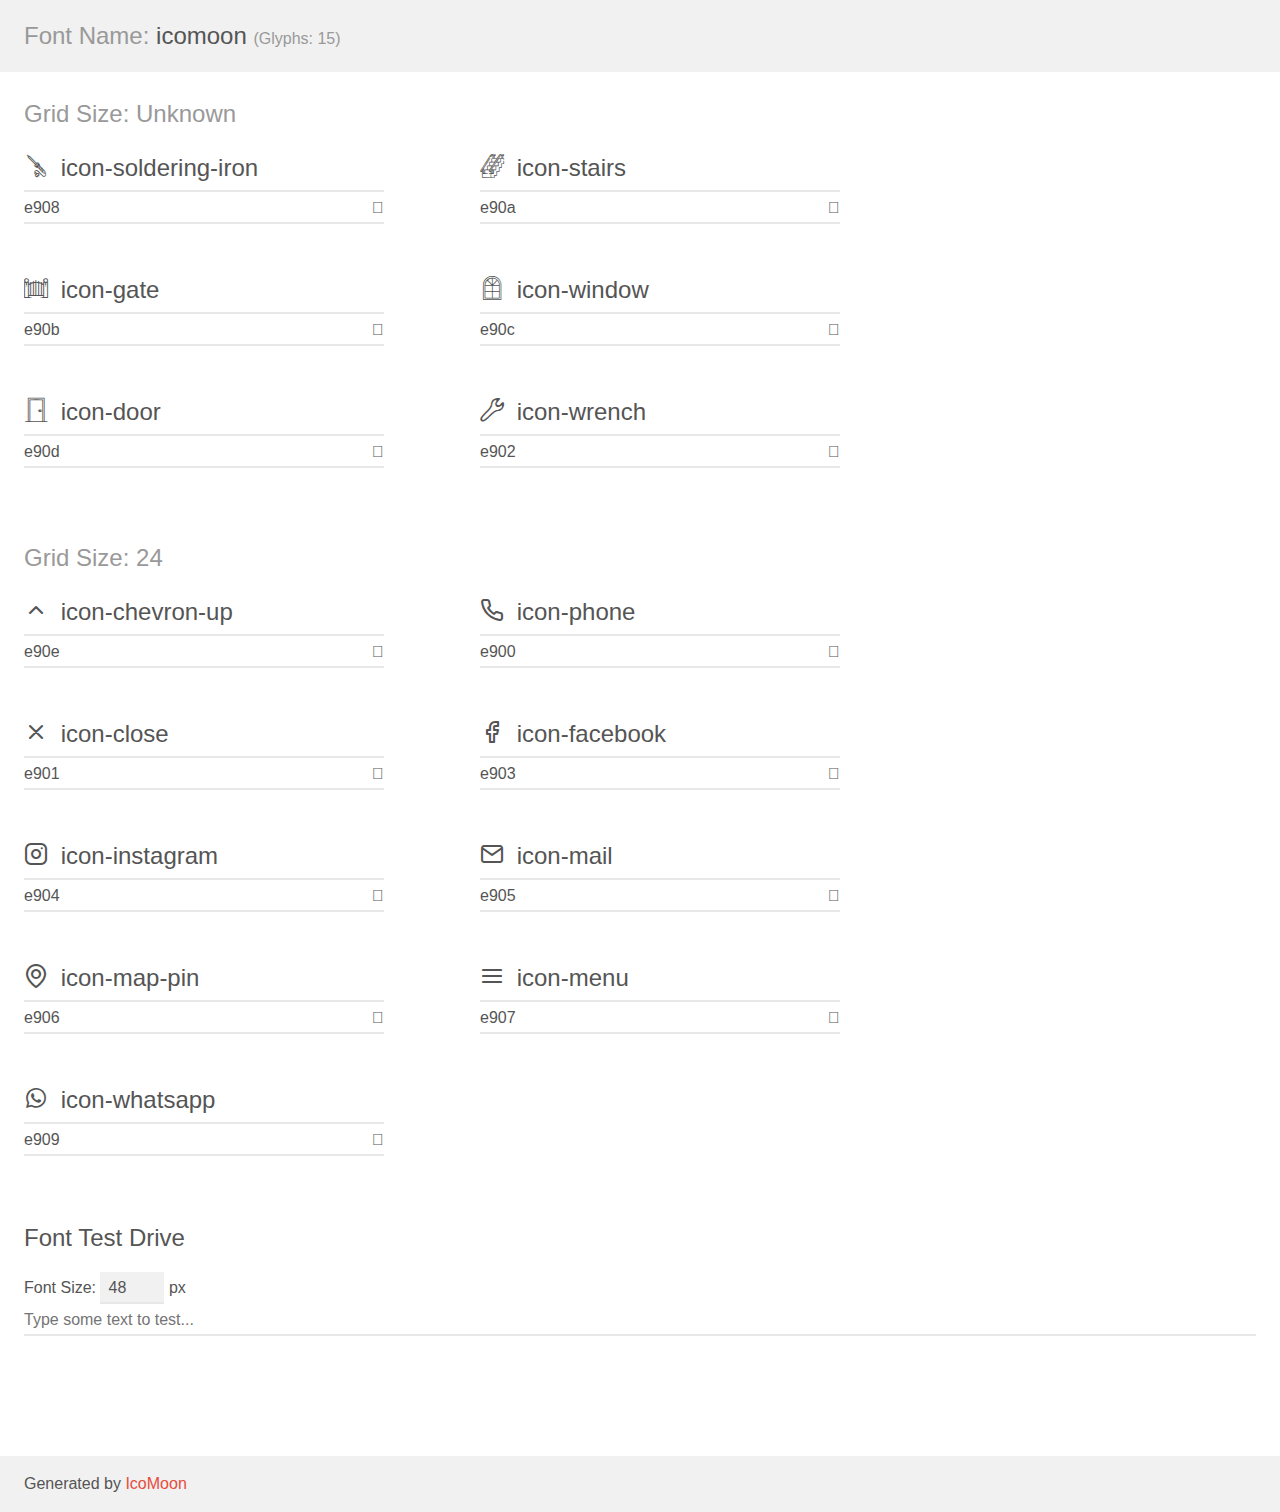
<file: assets/fonts/demo.html>
<!doctype html>
<html>
<head>
    <meta charset="utf-8">
    <title>IcoMoon Demo</title>
    <meta name="description" content="An Icon Font Generated By IcoMoon.io">
    <meta name="viewport" content="width=device-width, initial-scale=1">
    <link rel="stylesheet" href="demo-files/demo.css">
    <link rel="stylesheet" href="style.css"></head>
<body>
    <div class="bgc1 clearfix">
        <h1 class="mhmm mvm"><span class="fgc1">Font Name:</span> icomoon <small class="fgc1">(Glyphs:&nbsp;15)</small></h1>
    </div>
    <div class="clearfix mhl ptl">
        <h1 class="mvm mtn fgc1">Grid Size: Unknown</h1>
        <div class="glyph fs1">
            <div class="clearfix bshadow0 pbs">
                <span class="icon-soldering-iron"></span>
                <span class="mls"> icon-soldering-iron</span>
            </div>
            <fieldset class="fs0 size1of1 clearfix hidden-false">
                <input type="text" readonly value="e908" class="unit size1of2" />
                <input type="text" maxlength="1" readonly value="&#xe908;" class="unitRight size1of2 talign-right" />
            </fieldset>
            <div class="fs0 bshadow0 clearfix hidden-true">
                <span class="unit pvs fgc1">liga: </span>
                <input type="text" readonly value="" class="liga unitRight" />
            </div>
        </div>
        <div class="glyph fs1">
            <div class="clearfix bshadow0 pbs">
                <span class="icon-stairs"></span>
                <span class="mls"> icon-stairs</span>
            </div>
            <fieldset class="fs0 size1of1 clearfix hidden-false">
                <input type="text" readonly value="e90a" class="unit size1of2" />
                <input type="text" maxlength="1" readonly value="&#xe90a;" class="unitRight size1of2 talign-right" />
            </fieldset>
            <div class="fs0 bshadow0 clearfix hidden-true">
                <span class="unit pvs fgc1">liga: </span>
                <input type="text" readonly value="" class="liga unitRight" />
            </div>
        </div>
        <div class="glyph fs1">
            <div class="clearfix bshadow0 pbs">
                <span class="icon-gate"></span>
                <span class="mls"> icon-gate</span>
            </div>
            <fieldset class="fs0 size1of1 clearfix hidden-false">
                <input type="text" readonly value="e90b" class="unit size1of2" />
                <input type="text" maxlength="1" readonly value="&#xe90b;" class="unitRight size1of2 talign-right" />
            </fieldset>
            <div class="fs0 bshadow0 clearfix hidden-true">
                <span class="unit pvs fgc1">liga: </span>
                <input type="text" readonly value="" class="liga unitRight" />
            </div>
        </div>
        <div class="glyph fs1">
            <div class="clearfix bshadow0 pbs">
                <span class="icon-window"></span>
                <span class="mls"> icon-window</span>
            </div>
            <fieldset class="fs0 size1of1 clearfix hidden-false">
                <input type="text" readonly value="e90c" class="unit size1of2" />
                <input type="text" maxlength="1" readonly value="&#xe90c;" class="unitRight size1of2 talign-right" />
            </fieldset>
            <div class="fs0 bshadow0 clearfix hidden-true">
                <span class="unit pvs fgc1">liga: </span>
                <input type="text" readonly value="" class="liga unitRight" />
            </div>
        </div>
        <div class="glyph fs1">
            <div class="clearfix bshadow0 pbs">
                <span class="icon-door"></span>
                <span class="mls"> icon-door</span>
            </div>
            <fieldset class="fs0 size1of1 clearfix hidden-false">
                <input type="text" readonly value="e90d" class="unit size1of2" />
                <input type="text" maxlength="1" readonly value="&#xe90d;" class="unitRight size1of2 talign-right" />
            </fieldset>
            <div class="fs0 bshadow0 clearfix hidden-true">
                <span class="unit pvs fgc1">liga: </span>
                <input type="text" readonly value="" class="liga unitRight" />
            </div>
        </div>
        <div class="glyph fs1">
            <div class="clearfix bshadow0 pbs">
                <span class="icon-wrench"></span>
                <span class="mls"> icon-wrench</span>
            </div>
            <fieldset class="fs0 size1of1 clearfix hidden-false">
                <input type="text" readonly value="e902" class="unit size1of2" />
                <input type="text" maxlength="1" readonly value="&#xe902;" class="unitRight size1of2 talign-right" />
            </fieldset>
            <div class="fs0 bshadow0 clearfix hidden-true">
                <span class="unit pvs fgc1">liga: </span>
                <input type="text" readonly value="" class="liga unitRight" />
            </div>
        </div>
    </div>
    <div class="clearfix mhl ptl">
        <h1 class="mvm mtn fgc1">Grid Size: 24</h1>
        <div class="glyph fs2">
            <div class="clearfix bshadow0 pbs">
                <span class="icon-chevron-up"></span>
                <span class="mls"> icon-chevron-up</span>
            </div>
            <fieldset class="fs0 size1of1 clearfix hidden-false">
                <input type="text" readonly value="e90e" class="unit size1of2" />
                <input type="text" maxlength="1" readonly value="&#xe90e;" class="unitRight size1of2 talign-right" />
            </fieldset>
            <div class="fs0 bshadow0 clearfix hidden-true">
                <span class="unit pvs fgc1">liga: </span>
                <input type="text" readonly value="" class="liga unitRight" />
            </div>
        </div>
        <div class="glyph fs2">
            <div class="clearfix bshadow0 pbs">
                <span class="icon-phone"></span>
                <span class="mls"> icon-phone</span>
            </div>
            <fieldset class="fs0 size1of1 clearfix hidden-false">
                <input type="text" readonly value="e900" class="unit size1of2" />
                <input type="text" maxlength="1" readonly value="&#xe900;" class="unitRight size1of2 talign-right" />
            </fieldset>
            <div class="fs0 bshadow0 clearfix hidden-true">
                <span class="unit pvs fgc1">liga: </span>
                <input type="text" readonly value="" class="liga unitRight" />
            </div>
        </div>
        <div class="glyph fs2">
            <div class="clearfix bshadow0 pbs">
                <span class="icon-close"></span>
                <span class="mls"> icon-close</span>
            </div>
            <fieldset class="fs0 size1of1 clearfix hidden-false">
                <input type="text" readonly value="e901" class="unit size1of2" />
                <input type="text" maxlength="1" readonly value="&#xe901;" class="unitRight size1of2 talign-right" />
            </fieldset>
            <div class="fs0 bshadow0 clearfix hidden-true">
                <span class="unit pvs fgc1">liga: </span>
                <input type="text" readonly value="" class="liga unitRight" />
            </div>
        </div>
        <div class="glyph fs2">
            <div class="clearfix bshadow0 pbs">
                <span class="icon-facebook"></span>
                <span class="mls"> icon-facebook</span>
            </div>
            <fieldset class="fs0 size1of1 clearfix hidden-false">
                <input type="text" readonly value="e903" class="unit size1of2" />
                <input type="text" maxlength="1" readonly value="&#xe903;" class="unitRight size1of2 talign-right" />
            </fieldset>
            <div class="fs0 bshadow0 clearfix hidden-true">
                <span class="unit pvs fgc1">liga: </span>
                <input type="text" readonly value="" class="liga unitRight" />
            </div>
        </div>
        <div class="glyph fs2">
            <div class="clearfix bshadow0 pbs">
                <span class="icon-instagram"></span>
                <span class="mls"> icon-instagram</span>
            </div>
            <fieldset class="fs0 size1of1 clearfix hidden-false">
                <input type="text" readonly value="e904" class="unit size1of2" />
                <input type="text" maxlength="1" readonly value="&#xe904;" class="unitRight size1of2 talign-right" />
            </fieldset>
            <div class="fs0 bshadow0 clearfix hidden-true">
                <span class="unit pvs fgc1">liga: </span>
                <input type="text" readonly value="" class="liga unitRight" />
            </div>
        </div>
        <div class="glyph fs2">
            <div class="clearfix bshadow0 pbs">
                <span class="icon-mail"></span>
                <span class="mls"> icon-mail</span>
            </div>
            <fieldset class="fs0 size1of1 clearfix hidden-false">
                <input type="text" readonly value="e905" class="unit size1of2" />
                <input type="text" maxlength="1" readonly value="&#xe905;" class="unitRight size1of2 talign-right" />
            </fieldset>
            <div class="fs0 bshadow0 clearfix hidden-true">
                <span class="unit pvs fgc1">liga: </span>
                <input type="text" readonly value="" class="liga unitRight" />
            </div>
        </div>
        <div class="glyph fs2">
            <div class="clearfix bshadow0 pbs">
                <span class="icon-map-pin"></span>
                <span class="mls"> icon-map-pin</span>
            </div>
            <fieldset class="fs0 size1of1 clearfix hidden-false">
                <input type="text" readonly value="e906" class="unit size1of2" />
                <input type="text" maxlength="1" readonly value="&#xe906;" class="unitRight size1of2 talign-right" />
            </fieldset>
            <div class="fs0 bshadow0 clearfix hidden-true">
                <span class="unit pvs fgc1">liga: </span>
                <input type="text" readonly value="" class="liga unitRight" />
            </div>
        </div>
        <div class="glyph fs2">
            <div class="clearfix bshadow0 pbs">
                <span class="icon-menu"></span>
                <span class="mls"> icon-menu</span>
            </div>
            <fieldset class="fs0 size1of1 clearfix hidden-false">
                <input type="text" readonly value="e907" class="unit size1of2" />
                <input type="text" maxlength="1" readonly value="&#xe907;" class="unitRight size1of2 talign-right" />
            </fieldset>
            <div class="fs0 bshadow0 clearfix hidden-true">
                <span class="unit pvs fgc1">liga: </span>
                <input type="text" readonly value="" class="liga unitRight" />
            </div>
        </div>
        <div class="glyph fs2">
            <div class="clearfix bshadow0 pbs">
                <span class="icon-whatsapp"></span>
                <span class="mls"> icon-whatsapp</span>
            </div>
            <fieldset class="fs0 size1of1 clearfix hidden-false">
                <input type="text" readonly value="e909" class="unit size1of2" />
                <input type="text" maxlength="1" readonly value="&#xe909;" class="unitRight size1of2 talign-right" />
            </fieldset>
            <div class="fs0 bshadow0 clearfix hidden-true">
                <span class="unit pvs fgc1">liga: </span>
                <input type="text" readonly value="" class="liga unitRight" />
            </div>
        </div>
    </div>

    <!--[if gt IE 8]><!-->
    <div class="mhl clearfix mbl">
        <h1>Font Test Drive</h1>
        <label>
            Font Size: <input id="fontSize" type="number" class="textbox0 mbm"
            min="8" value="48" />
            px
        </label>
        <input id="testText" type="text" class="phl size1of1 mvl"
        placeholder="Type some text to test..." value=""/>
        <div id="testDrive" class="icon-" style="font-family: icomoon">&nbsp;
        </div>
    </div>
    <!--<![endif]-->
    <div class="bgc1 clearfix">
        <p class="mhl">Generated by <a href="https://icomoon.io/app">IcoMoon</a></p>
    </div>

    <script src="demo-files/demo.js"></script>
</body>
</html>
</file>
<file: assets/fonts/demo-files/demo.css>
body {
  padding: 0;
  margin: 0;
  font-family: sans-serif;
  font-size: 1em;
  line-height: 1.5;
  color: #555;
  background: #fff;
}
h1 {
  font-size: 1.5em;
  font-weight: normal;
}
small {
  font-size: .66666667em;
}
a {
  color: #e74c3c;
  text-decoration: none;
}
a:hover, a:focus {
  box-shadow: 0 1px #e74c3c;
}
.bshadow0, input {
  box-shadow: inset 0 -2px #e7e7e7;
}
input:hover {
  box-shadow: inset 0 -2px #ccc;
}
input, fieldset {
  font-family: sans-serif;
  font-size: 1em;
  margin: 0;
  padding: 0;
  border: 0;
}
input {
  color: inherit;
  line-height: 1.5;
  height: 1.5em;
  padding: .25em 0;
}
input:focus {
  outline: none;
  box-shadow: inset 0 -2px #449fdb;
}
.glyph {
  font-size: 16px;
  width: 15em;
  padding-bottom: 1em;
  margin-right: 4em;
  margin-bottom: 1em;
  float: left;
  overflow: hidden;
}
.liga {
  width: 80%;
  width: calc(100% - 2.5em);
}
.talign-right {
  text-align: right;
}
.talign-center {
  text-align: center;
}
.bgc1 {
  background: #f1f1f1;
}
.fgc1 {
  color: #999;
}
.fgc0 {
  color: #000;
}
p {
  margin-top: 1em;
  margin-bottom: 1em;
}
.mvm {
  margin-top: .75em;
  margin-bottom: .75em;
}
.mtn {
  margin-top: 0;
}
.mtl, .mal {
  margin-top: 1.5em;
}
.mbl, .mal {
  margin-bottom: 1.5em;
}
.mal, .mhl {
  margin-left: 1.5em;
  margin-right: 1.5em;
}
.mhmm {
  margin-left: 1em;
  margin-right: 1em;
}
.mls {
  margin-left: .25em;
}
.ptl {
  padding-top: 1.5em;
}
.pbs, .pvs {
  padding-bottom: .25em;
}
.pvs, .pts {
  padding-top: .25em;
}
.unit {
  float: left;
}
.unitRight {
  float: right;
}
.size1of2 {
  width: 50%;
}
.size1of1 {
  width: 100%;
}
.clearfix:before, .clearfix:after {
  content: " ";
  display: table;
}
.clearfix:after {
  clear: both;
}
.hidden-true {
  display: none;
}
.textbox0 {
  width: 3em;
  background: #f1f1f1;
  padding: .25em .5em;
  line-height: 1.5;
  height: 1.5em;
}
#testDrive {
  display: block;
  padding-top: 24px;
  line-height: 1.5;
}
.fs0 {
  font-size: 16px;
}
.fs1 {
  font-size: 24px;
}
.fs2 {
  font-size: 24px;
}
</file>
<file: assets/fonts/style.css>
@font-face {
  font-family: 'icomoon';
  src:  url('fonts/icomoon.eot?p3c14z');
  src:  url('fonts/icomoon.eot?p3c14z#iefix') format('embedded-opentype'),
    url('fonts/icomoon.ttf?p3c14z') format('truetype'),
    url('fonts/icomoon.woff?p3c14z') format('woff'),
    url('fonts/icomoon.svg?p3c14z#icomoon') format('svg');
  font-weight: normal;
  font-style: normal;
  font-display: block;
}

[class^="icon-"], [class*=" icon-"] {
  /* use !important to prevent issues with browser extensions that change fonts */
  font-family: 'icomoon' !important;
  speak: never;
  font-style: normal;
  font-weight: normal;
  font-variant: normal;
  text-transform: none;
  line-height: 1;

  /* Better Font Rendering =========== */
  -webkit-font-smoothing: antialiased;
  -moz-osx-font-smoothing: grayscale;
}

.icon-soldering-iron:before {
  content: "\e908";
}
.icon-stairs:before {
  content: "\e90a";
}
.icon-gate:before {
  content: "\e90b";
}
.icon-window:before {
  content: "\e90c";
}
.icon-door:before {
  content: "\e90d";
}
.icon-wrench:before {
  content: "\e902";
}
.icon-chevron-up:before {
  content: "\e90e";
}
.icon-phone:before {
  content: "\e900";
}
.icon-close:before {
  content: "\e901";
}
.icon-facebook:before {
  content: "\e903";
}
.icon-instagram:before {
  content: "\e904";
}
.icon-mail:before {
  content: "\e905";
}
.icon-map-pin:before {
  content: "\e906";
}
.icon-menu:before {
  content: "\e907";
}
.icon-whatsapp:before {
  content: "\e909";
}
</file>
